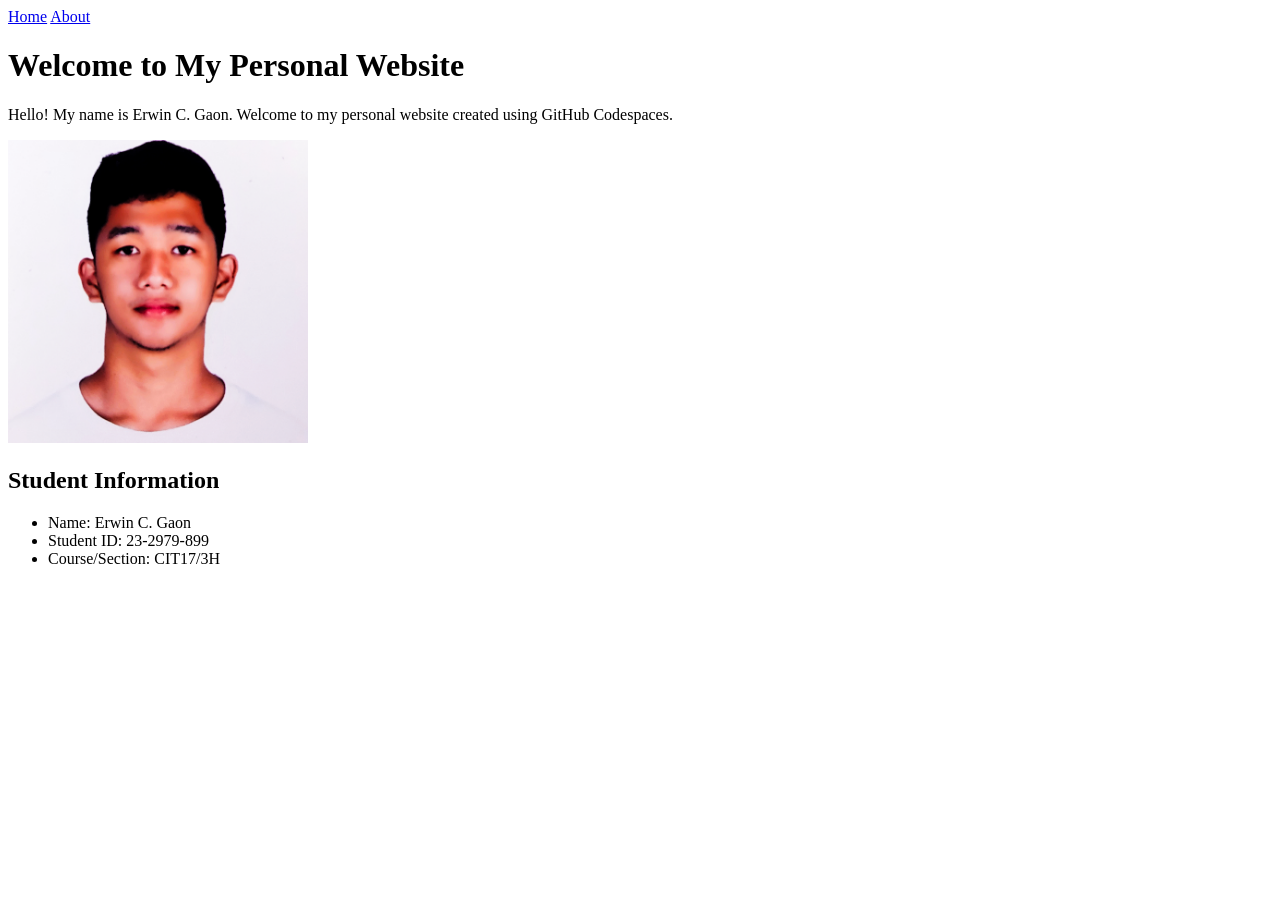
<file: web/index.html>
<!DOCTYPE html>
<html lang="en">
<head>
    <meta charset="UTF-8">
    <meta name="viewport" content="width=device-width, initial-scale=1.0">
    <title>My Codespace Web Server</title>
</head>
<body>

    <nav>
        <a href="index.html">Home</a>
        <a href="about.html">About
        </a>
    </nav>
    
    <h1>Welcome to My Personal Website</h1>
    
    <p>Hello! My name is Erwin C. Gaon. Welcome to my personal website created using GitHub Codespaces.</p>
    <img src="profile.jpg" alt="My Photo" width="300"
<section>
    <h2>Student Information</h2>

    <ul>
        <li>Name: Erwin C. Gaon</li>
        <li>Student ID: 23-2979-899</li>
        <li>Course/Section: CIT17/3H</li>
    </ul></section>    
   
</body>
</html>
</file>
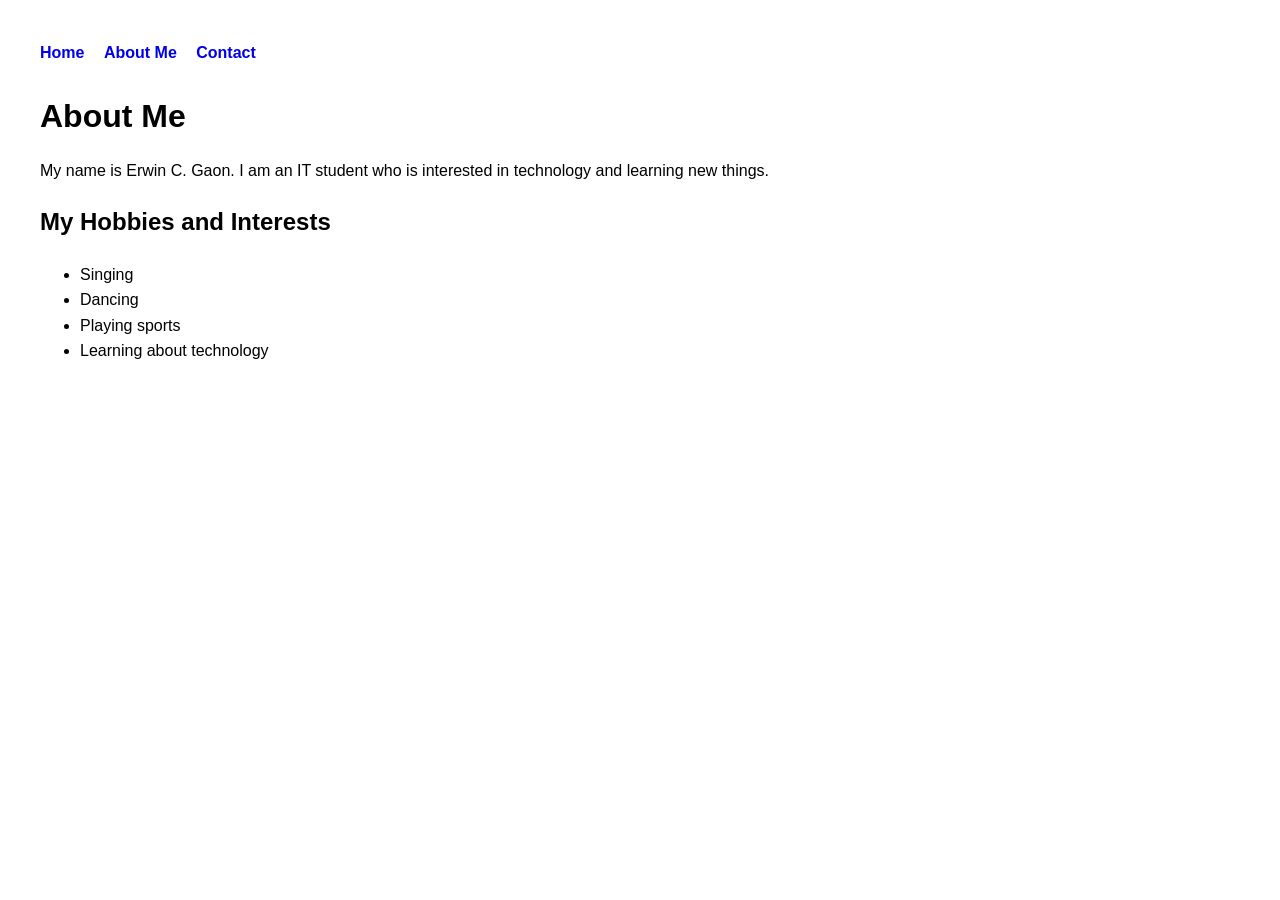
<file: web/about.html>
<!DOCTYPE html>
<html lang="en">
<head>
    <meta charset="UTF-8">
    <meta name="viewport" content="width=device-width, initial-scale=1.0">
    <title>About Me</title>
    <link rel="stylesheet" href="style.css">
</head>

<body>

    <nav>
        <a href="index.html">Home</a>
        <a href="about.html">About Me</a>
        <a href="contact.html">Contact</a>
    </nav>

    <h1>About Me</h1>

    <p>
        My name is Erwin C. Gaon. I am an IT student who is interested
        in technology and learning new things.
    </p>

    <section>
        <h2>My Hobbies and Interests</h2>

        <ul>
            <li>Singing</li>
            <li>Dancing</li>
            <li>Playing sports</li>
            <li>Learning about technology</li>
        </ul>
    </section>

</body>
</html>
</file>
<file: web/style.css>
body {
    font-family: Arial, sans-serif;
    margin: 40px;
    line-height: 1.6;
}

nav {
    margin-bottom: 25px;
}

nav a {
    margin-right: 15px;
    text-decoration: none;
    font-weight: bold;
}

h1 {
    margin-bottom: 10px;
}

section {
    margin-top: 20px;
}
</file>
